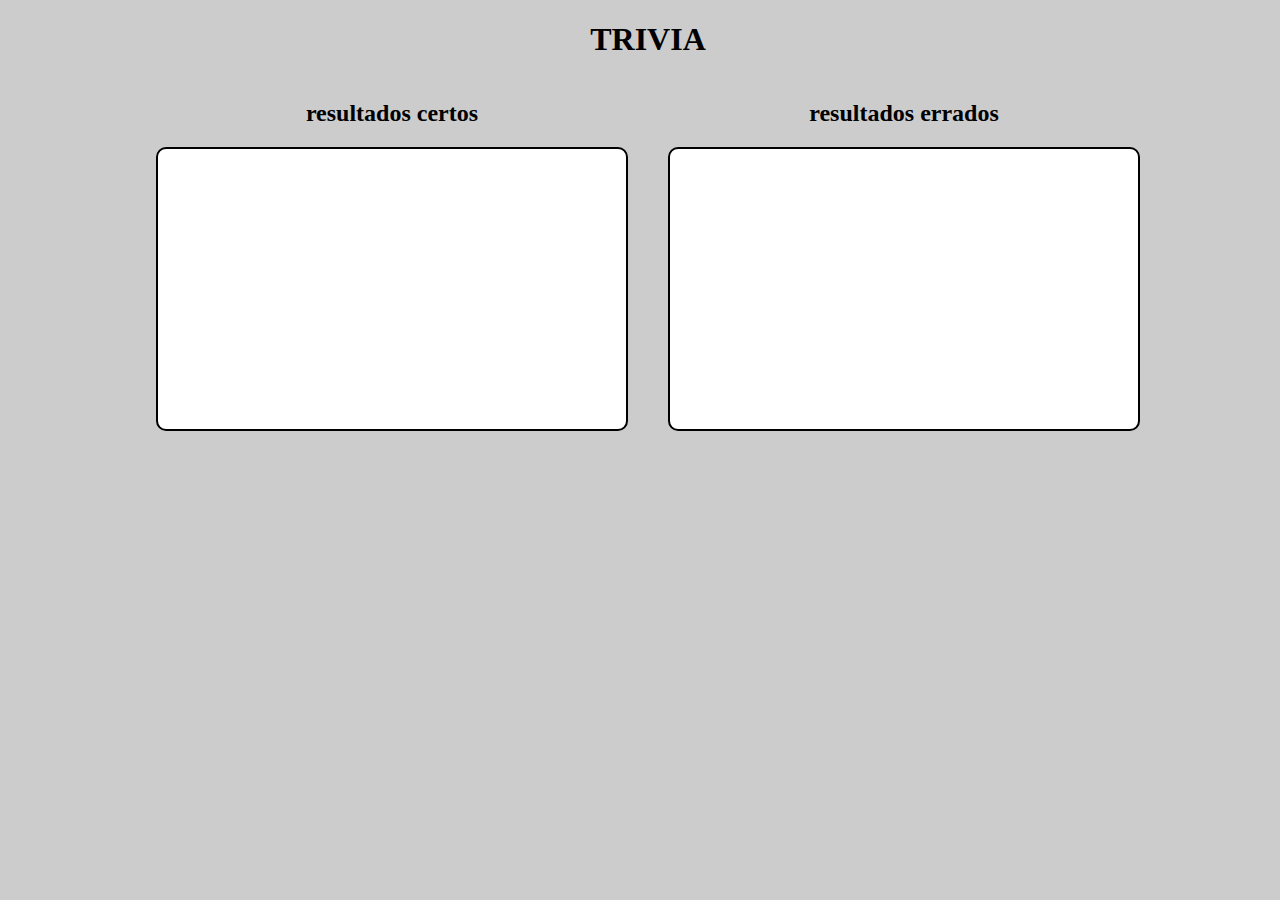
<file: 20-10/exercicio-trivia/index.html>
<!DOCTYPE html>
<html lang="pt-br">
	<head>
		<meta charset="UTF-8"/>
		<meta name="description" content="trivia em JS" />
		<title>trivia</title>
		<link rel="stylesheet" href="css/style.css" />
	</head>

<body>

<header>
<h1>TRIVIA</h1>
<h2 id="prompt-nome"></h2>
</header>

<div class="area-resultados">
	<div class="box-resultados">
		<h2>resultados certos</h2>
		<div class="box">	
			<p id="resultados-certos" class="texto-resultado cor-certa"></p>
		</div>
	</div>
	<div class="box-resultados">
		<h2>resultados errados</h2>
		<div class="box">
			<p id="resultados-errados" class="texto-resultado cor-errada"></p>
		</div>
	</div>
</div>

<script type="text/javascript" src="js/script.js"></script>

</html>
</file>
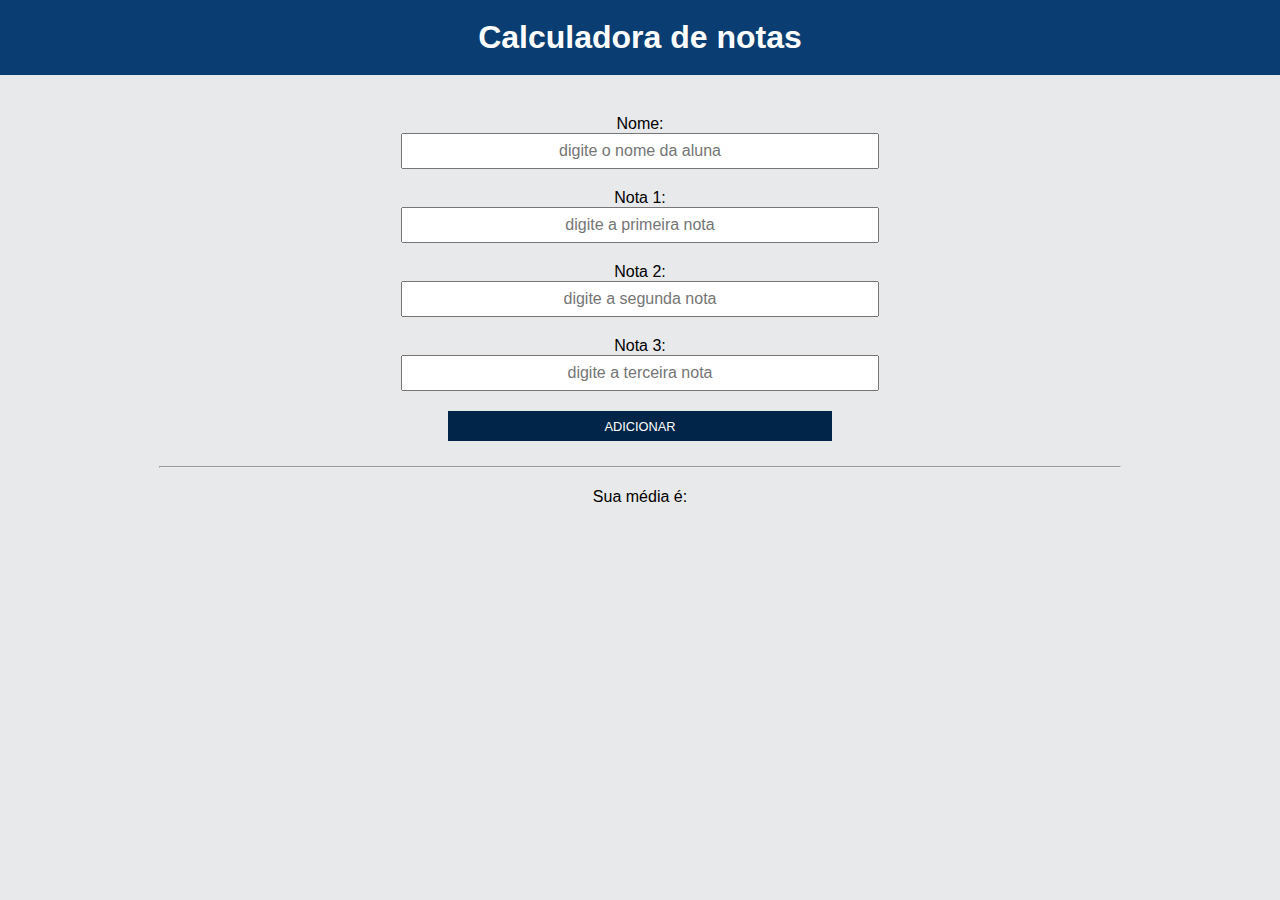
<file: 20-10/media-nota/index.html>
<!DOCTYPE html>
<html>
<head>
  <meta charset="utf-8">
  <title>Media</title>
  <link rel="stylesheet" type="text/css" href="style.css">
</head>
<header>
  <h1>Calculadora de notas</h1>
</header>
<body>
  <section class="formulario-alunas">
    <form id="formulario">
      <div class="grupo">
        <label for="nome">Nome:</label>
        <input id="nome" name="nome" type="text" placeholder="digite o nome da aluna" class="campo">
      </div>
      <div class="grupo">
        <label for="notaum">Nota 1:</label>
        <input id="notaum" name="notaum" type="text" placeholder="digite a primeira nota" class="campo campo-nota">
      </div>
      <div class="grupo">
        <label for="notadois">Nota 2:</label>
        <input id="notadois" name="notadois" type="text" placeholder="digite a segunda nota" class="campo campo-nota">
      </div>
      <div class="grupo">
        <label for="notatres">Nota 3:</label>
        <input id="notatres" name="notatres" type="text" placeholder="digite a terceira nota" class="campo campo-nota">
      </div>
      <div class="grupo">
        <button id="adicionar-aluna" class="btn-submit">Adicionar</button>
      </div>
    </form>
  </section>
  <hr>
  <section class="exibe-media">
    <div class="div-media">
      <h2 id="insere-nome"></h2>
      <p>Sua média é: <span id="insere-media"></span></p>
    </div>
  </section>

  <script type="text/javascript" src="script.js"></script>
</body>
</html>
</file>
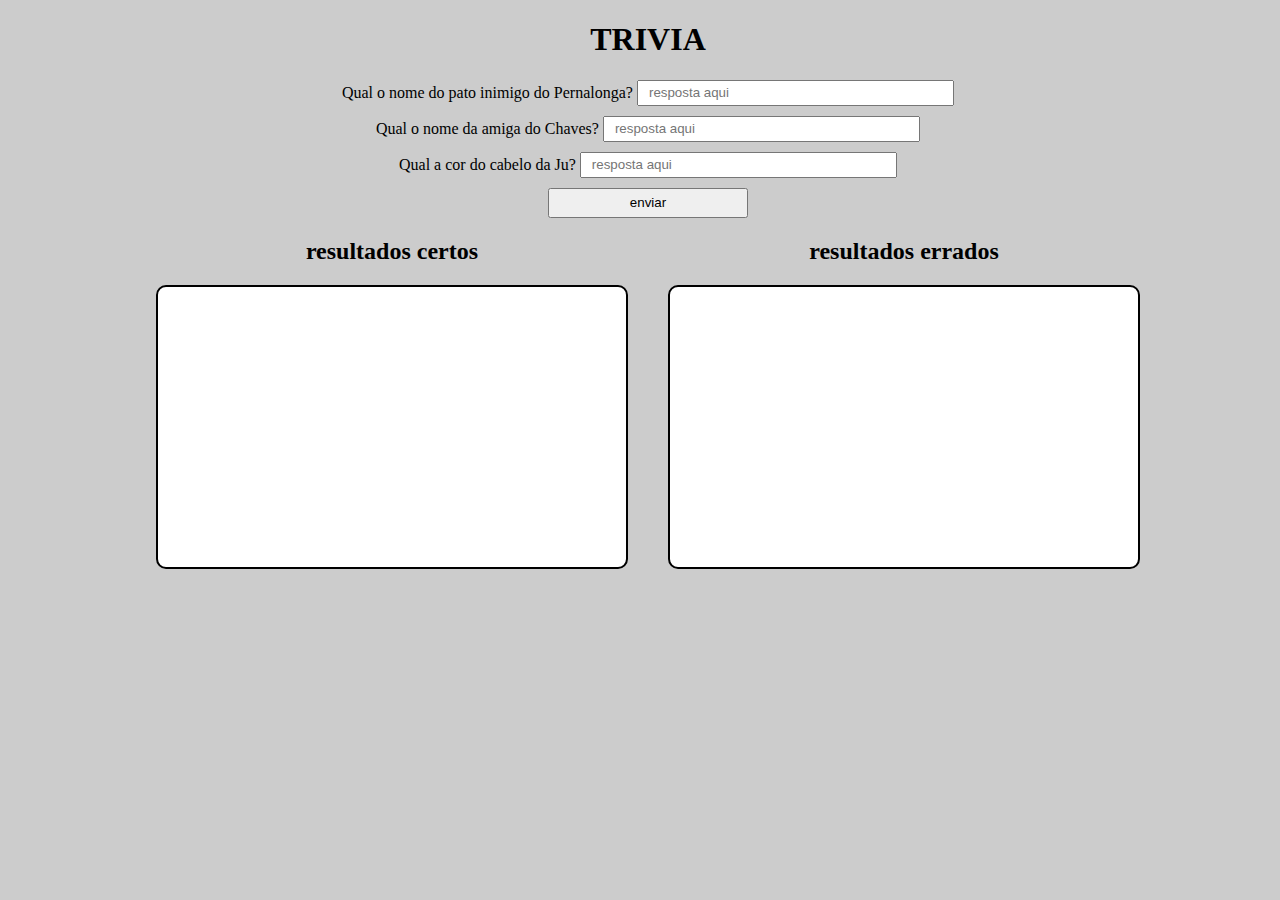
<file: 24-10/exercicio-trivia/index.html>
<!DOCTYPE html>
<html lang="pt-br">
	<head>
		<meta charset="UTF-8"/>
		<meta name="description" content="trivia em JS" />
		<title>trivia</title>
		<link rel="stylesheet" href="css/style.css" />
	</head>

<body>

<header>
<h1>TRIVIA</h1>
<h2 id="prompt-nome"></h2>
</header>

<section class="perguntas">
	<form id="formulario">

		<div class="form-pergunta">
			<label for="pergunta-um">Qual o nome do pato inimigo do Pernalonga?</label>
			<input class="campo-form" id="pergunta-um" type="text" name="pergunta-um" placeholder="resposta aqui" />
		</div>
		<div class="form-pergunta">
			<label for="pergunta-dois">Qual o nome da amiga do Chaves?</label>
			<input class="campo-form" id="pergunta-dois" type="text" name="pergunta-dois" placeholder="resposta aqui" />
		</div>
		<div class="form-pergunta">
			<label for="pergunta-tres">Qual a cor do cabelo da Ju?</label>
			<input class="campo-form" id="pergunta-tres" type="text" name="pergunta-tres" placeholder="resposta aqui" />
		</div>
		<input class="btn-envio" id="btn-envio" type="submit" name="btn-envio" value="enviar" />

	</form>
	
</section>

<div class="area-resultados">
	<div class="box-resultados">
		<h2>resultados certos</h2>
		<div class="box">	
			<p id="resultados-certos" class="texto-resultado cor-certa"></p>
		</div>
	</div>
	<div class="box-resultados">
		<h2>resultados errados</h2>
		<div class="box">
			<p id="resultados-errados" class="texto-resultado cor-errada"></p>
		</div>
	</div>
</div>

<script type="text/javascript" src="js/script.js"></script>

</html>
</file>
<file: 20-10/exercicio-trivia/css/style.css>
body {
	font-family: "Trebuchet MS";
	background-color: #ccc;
	width: 100vw;
}

h1, .box, .area-resultados {
	text-align: center;
}

.area-resultados {
	width: 80%;
	height: 400px;
	margin: auto;
	display: flex;
	justify-content: center;

}

.box-resultados {
	width: 70%;
}

.box {
	height: 70%;
	border: solid 2px #000;
	border-radius: 10px;
	margin: 20px;
	display: flex;
	background-color: #fff;
}

.texto-resultado {
	margin: auto;
	font-size: 1.5em;
}

.cor-certa {
	color: green;
}

.cor-errada {
	color: red;
}
</file>
<file: 20-10/media-nota/style.css>
body {
  background-color: #e8e9ea;
  font-family: "Trebuchet MS", Helvetica, sans-serif;
  margin: auto;
}

header {
  width: 100vw;
  line-height: 75px;
  background-color: #0a3e72;
  color: #fff;

}

header h1 {
  margin: auto;
  text-align: center;
  vertical-align: middle;
}

form {
  width: 75vw;
  margin: auto;
}

.formulario-alunas {
  padding-top: 30px;
}

.grupo {
  display: flex;
  flex-direction: column;
  align-items: center;
  padding: 10px;
}

.campo {
  width: 50%;
  text-align: center;
  height: 30px;
  font-size: 1em;
}

.btn-submit {
  width: 30vw;
  height: 30px;
  border: none;
  color: #fff;
  text-transform: uppercase;
  font-size: 0.8em;
  background-color: #002549;
  cursor: pointer;
}

hr {
  width: 75vw;
  margin-top: 15px;
}

.div-media {
  text-align: center;
}
</file>
<file: 24-10/exercicio-trivia/css/style.css>
body {
	font-family: "Trebuchet MS";
	background-color: #ccc;
	width: 100vw;
}

.perguntas {
	width: 80%;
	margin: auto;
	text-align: center;
}

.form-pergunta {
	margin: 10px;
}

.campo-form {
	padding-left: 10px;
	width: 30%;
	height: 20px;
}

.btn-envio {
	width: 200px;
	height: 30px;
}

h1, .box, .area-resultados {
	text-align: center;
}

.area-resultados {
	width: 80%;
	height: 400px;
	margin: auto;
	display: flex;
	justify-content: center;

}

.box-resultados {
	width: 70%;
}

.box {
	height: 70%;
	border: solid 2px #000;
	border-radius: 10px;
	margin: 20px;
	display: flex;
	background-color: #fff;
}

.texto-resultado {
	margin: auto;
	font-size: 1.5em;
}

.cor-certa {
	color: green;
}

.cor-errada {
	color: red;
}
</file>
